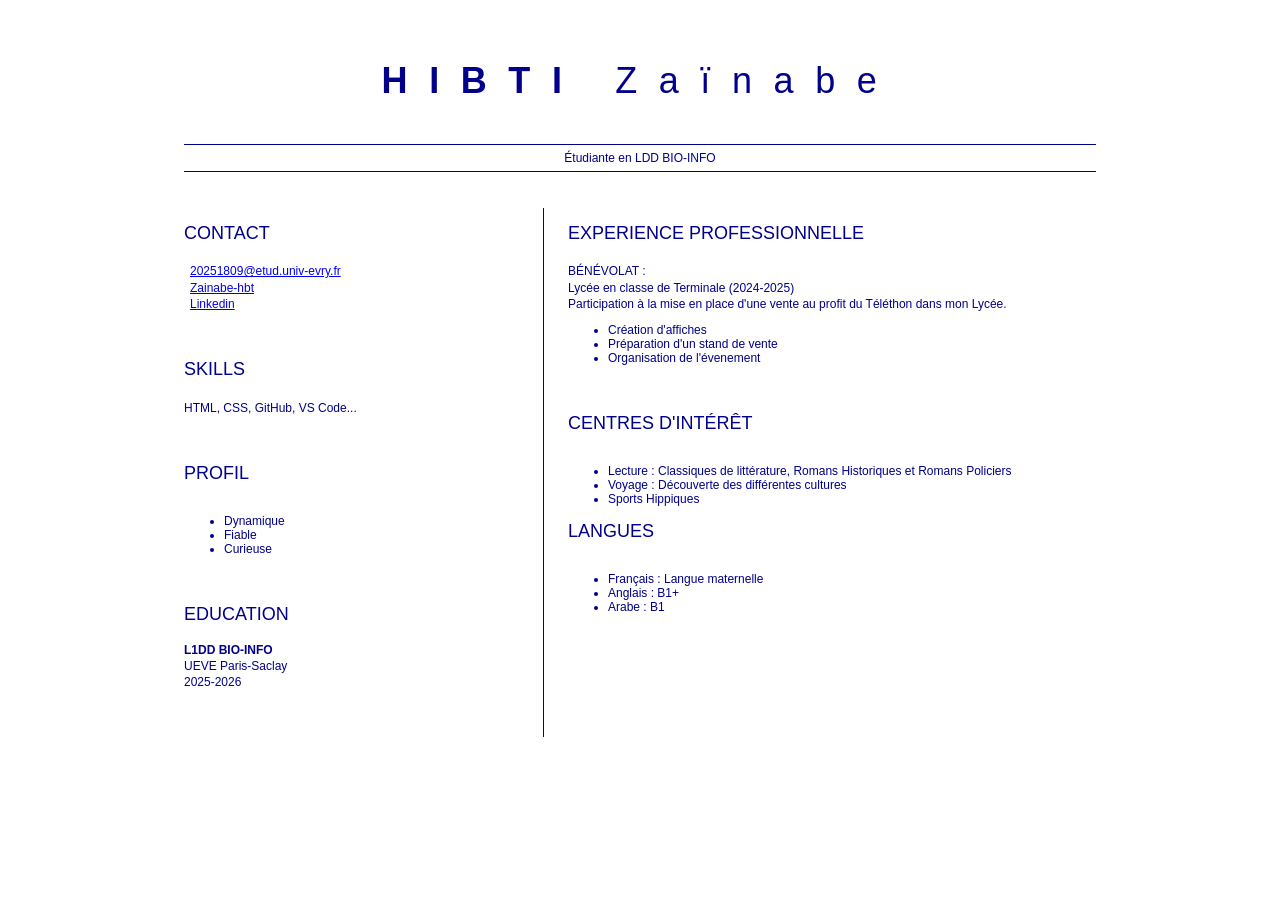
<file: index.html>
<!DOCTYPE html>
<html>
	<head>
   <link rel="stylesheet" href="style.css">
   <title>CV HIBTI Zaïnabe</title>
	</head>

	<body>
		<header id="header">
			<h1><b>HIBTI</b> Zaïnabe</h1>
			<hr>
			Étudiante en LDD BIO-INFO 
			<hr>
		</header>
		<main>
			<article id="mainLeft">
				<section>
					<h2>CONTACT</h2>
					<p>
    <i class="fa fa-envelope" aria-hidden="true"></i>
    <a href="mailto:20251809@etud.univ-evry.fr">20251809@etud.univ-evry.fr</a>
</p>
<p>
    <i class="fab fa-github" aria-hidden="true"></i>
    <a href="https://github.com/Zainabe-hbt">Zainabe-hbt</a>
</p>
<p>
    <i class="fab fa-linkedin" aria-hidden="true"></i>
    <a href="https://www.linkedin.com/in/za%C3%AFnabe-hibti-81295b388/">Linkedin</a>
</p>
				</section>
				<section>
					<h2>SKILLS</h2>
					    <p>HTML, CSS, GitHub, VS Code...</p>
				</section>
                <section>
					<h2>PROFIL</h2>
</p>
<ul>
	    <li>Dynamique</li>
		<li>Fiable</li>
		<li>Curieuse</li>
</ul>
</p>
				</section>
				<section>
					<h2>EDUCATION</h2>
<b>L1DD BIO-INFO </b>
	<p>
UEVE Paris-Saclay	</p>
	<p>
		2025-2026
    </p>				</section>            
			</article>
			<article id="mainRight">
				<section>
					<h2>EXPERIENCE PROFESSIONNELLE</h2>
					<p>BÉNÉVOLAT :</p>
					<p>
		Lycée en classe de Terminale (2024-2025)
</p>
<p>
Participation à la mise en place d'une vente au profit du Téléthon dans mon Lycée.
</p>
<ul>
		<li>Création d'affiches</li>
		<li>Préparation d'un stand de vente</li>
		<li>Organisation de l'évenement </li>
</ul>
				</section>
                <section>
				<h2>CENTRES D'INTÉRÊT</h2>
				<p>
 <ul>
                <li>Lecture : Classiques de littérature, Romans Historiques et Romans Policiers</li>
                <li>Voyage : Découverte des différentes cultures</li>
		        <li>Sports Hippiques</li>
</ul></p>
            <h2>LANGUES</h2>
				<p>
<ul>
                <li>Français : Langue maternelle</li>
                <li>Anglais : B1+</li>
		        <li>Arabe : B1 </li>
 </ul></p>
				</section>
			</article>
		</main>
	</body>
</html>
</file>
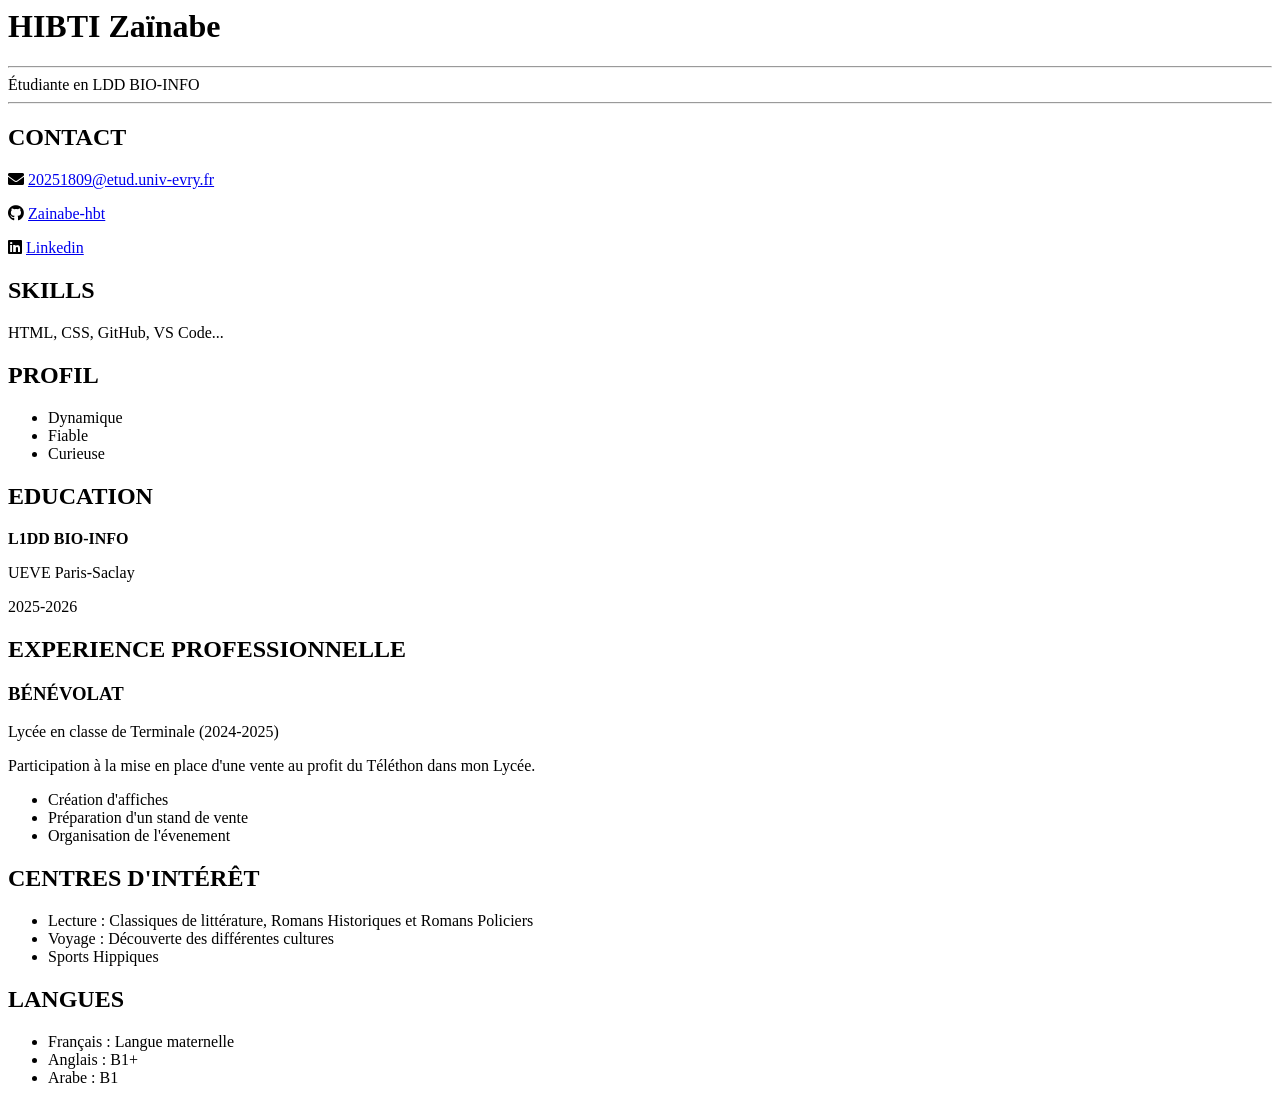
<file: CV-WebStat.html>
<html>
	<head>
   <link rel="stylesheet" href="https://cdnjs.cloudflare.com/ajax/libs/font-awesome/5.15.4/css/all.min.css">
   <title>Your Name resume</title>
	</head>

	<body>
		<header id="header">
			<!-- resume header with your name and title -->
			<h1><b>HIBTI</b> Zaïnabe</h1>
			<hr>
			Étudiante en LDD BIO-INFO 
			<hr>
		</header>
		<main>
			<article id="mainLeft">
				<section>
					<h2>CONTACT</h2>
					<p>
    <i class="fa fa-envelope" aria-hidden="true"></i>
    <a href="mailto:20251809@etud.univ-evry.fr">20251809@etud.univ-evry.fr</a>
</p>
<p>
    <i class="fab fa-github" aria-hidden="true"></i>
    <a href="https://github.com/Zainabe-hbt">Zainabe-hbt</a>
</p>
<p>
    <i class="fab fa-linkedin" aria-hidden="true"></i>
    <a href="https://www.linkedin.com/in/za%C3%AFnabe-hibti-81295b388/">Linkedin</a>
</p>
				</section>
				<section>
					<h2>SKILLS</h2>
					    <p>HTML, CSS, GitHub, VS Code...</p>
				</section>
                <section>
					<h2>PROFIL</h2>
</p><ul>
	    <li>Dynamique</li>
		<li>Fiable</li>
		<li>Curieuse</li>
</ul></p>
				</section>
				<section>
					<h2>EDUCATION</h2>
<b>L1DD BIO-INFO </b>
	<p>
UEVE Paris-Saclay	</p>
	<p>
		2025-2026
    </p>				</section>            
			</article>
			<article id="mainRight">
				<section>
					<h2>EXPERIENCE PROFESSIONNELLE</h2>
<h3><b>BÉNÉVOLAT</b></h3>
<p>
		Lycée en classe de Terminale (2024-2025)
</p>
<p>
Participation à la mise en place d'une vente au profit du Téléthon dans mon Lycée.
</p>
<ul>
		<li>Création d'affiches</li>
		<li>Préparation d'un stand de vente</li>
		<li>Organisation de l'évenement </li>
</ul>
				</section>
                <section>
				<h2>CENTRES D'INTÉRÊT</h2>
				<p>
 <ul>
                <li>Lecture : Classiques de littérature, Romans Historiques et Romans Policiers</li>
                <li>Voyage : Découverte des différentes cultures</li>
		        <li>Sports Hippiques</li>
</ul></p>
            <h2>LANGUES</h2>
				<p>
<ul>
                <li>Français : Langue maternelle</li>
                <li>Anglais : B1+</li>
		        <li>Arabe : B1 </li>
 </ul></p>
				</section>
			</article>
		</main>
	</body>
</html>
</file>
<file: style.css>
body {
    font-family: 'Segoe UI', Tahoma, Geneva, Verdana, sans-serif;
    font-size: 12px;
    max-width: 960px;
    margin: auto;
    color:darkblue;
}
h1 {
    font-size: 3em;
    letter-spacing: .6em;
    padding-top: 1em;
    padding-bottom: 1em;
}

h2 {
    font-size: 1.5em;
    padding-bottom: 1em;
    background-color:white;
}
main { 
    display: grid;
    grid-template-columns: 40% 60%;
    margin-top: 3em;
}
header {
    text-align: center;
    margin: auto 2em;
}

section {
    margin: auto 1em 4em 2em;
}

i {
    margin-right: .5em;
}

p {
    margin: .2em auto
}

hr {
    border: none;
    background-color: darkblue;
    height: 1px;
}

h1, h2 {
    font-weight: 100;
    margin-bottom: 0;
}
#mainLeft {
   border-right: 1px solid darkblue;
}
</file>
